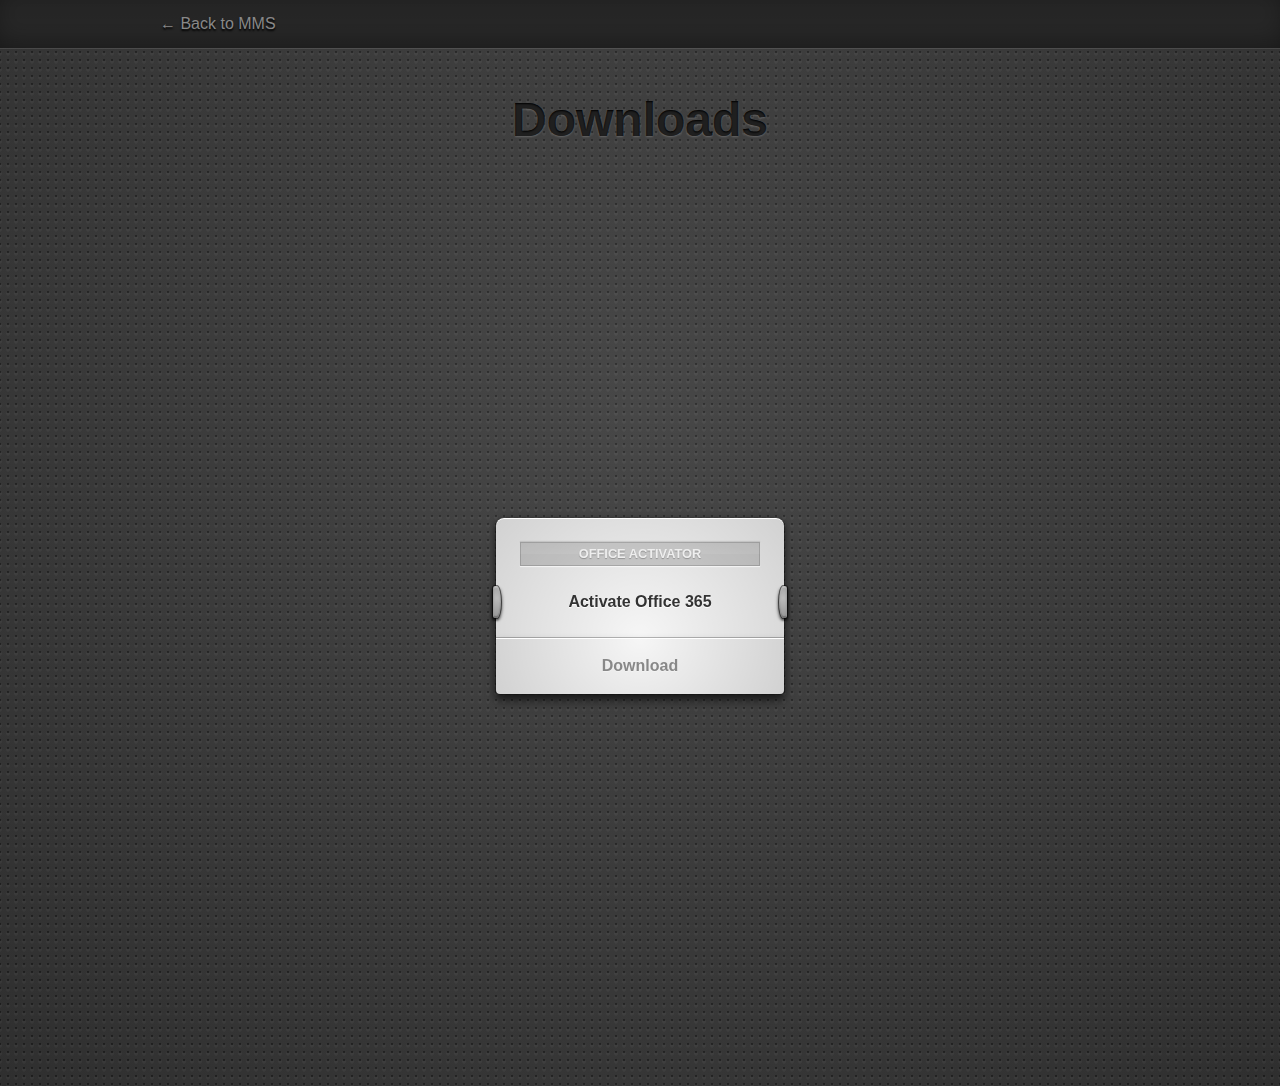
<file: donwload/download1.html>
<html lang="en">
<head>
    <meta charset="UTF-8">
    <meta name="viewport" content="width=device-width, initial-scale=1.0">
    <title>Download</title>
    <style>
        * {
    margin: 0;
    padding: 0;
}
html {
    min-height: 100%;
}
body {
    background-color: #333;
    background-image: -webkit-radial-gradient(circle, hsla(0,0%,100%,.1), hsla(0,0%,0%,.25)),
                      -webkit-radial-gradient(circle, hsla(0,0%,0%,.5) 25%, transparent 25%),
                      -webkit-radial-gradient(circle, hsla(0,0%,100%,.05) 30%, transparent 30%);
    background-position: 50% 75%, 50% 0, 50% .1em;
    background-repeat: no-repeat, repeat, repeat;
    background-size: 150% 150%, .5em .5em, .5em .5em;
    font-size: 100%;
    padding-bottom: 1.5em;
}
header {
    background-color: #292929;
    background-image: -webkit-linear-gradient(hsla(0,0%,0%,.1), transparent);
    box-shadow: inset 0 -10px 30px -10px hsla(0,0%,0%,.5),
                0 1px 0 hsla(0,0%,100%,.1);
    height: 3em;
    margin-bottom: 3em;
}
header div {
    margin: 0 auto;
    width: 18em;
}
header a {
    background: transparent;
    box-shadow: none;
    color: #888;
    display: inline;
    font: 1em/3 sans-serif;
    position: relative;
    top: 0;
    text-shadow: 0 2px 2px #000;
}
header a:hover,
header a:focus {
    color: #ddd;
}
header a:active {
    box-shadow: none;
    top: 1px;
    -webkit-transition: 0;
}
h1 {
    color: hsla(0,0%,0%,.4);
    font: bold 3em/1 sans-serif;
    margin-bottom: .5em;
    text-align: center;
    text-shadow: 0 1px 2px hsla(0,0%,100%,.2), 0 0 0 #000;
}
.content {
    display: table;
    height: 100%;
    margin: 0 auto;
    width: 80%;
}
ul {
    display: table-cell;
    list-style: none;
    text-align: center;
    vertical-align: middle;
}
li {
    background-color: #f6f6f6;
    background-image: -webkit-radial-gradient(circle, transparent, hsla(0,0%,0%,.25));
    background-position: 50% 0%;
    background-size: 200% 200%;
    border-radius: .5em .5em 0 0;
    box-shadow: inset 0 1px 0 #fff,
                0 1px 0 1px hsla(0,0%,0%,.25),
                0 3px 7px hsla(0,0%,0%,.5);
    color: #333;
    display: inline-block;
    font: bold 1em/1.5 sans-serif;
    margin: 1.5em 1.5em 5em;
    padding-top: 1.5em;
    position: relative;
    vertical-align: bottom;
    width: 18em;
    -webkit-filter: drop-shadow(0 2px 3px hsla(0,0%,0%,.25));
}
li:after,
li:before {
    background-color: #bbb;
    background-image: -webkit-radial-gradient(circle, transparent, hsla(0,0%,0%,.25));
    background-position: 50% 75%;
    background-size: 150% 150%;
    box-shadow: inset 0 1px 1px 1px hsla(0,0%,100%,.25),
                inset 0 -1px 1px 1px hsla(0,0%,0%,.25),
                0 2px 2px 1px hsla(0,0%,0%,.4),
                0 0 0 1px hsla(0,0%,0%,.5),
                2px 2px 3px hsla(0,0%,0%,.25),
                -2px 2px 3px hsla(0,0%,0%,.25);
    content: '';
    height: 2em;
    margin-top: .5em;
    position: absolute;
    top: 50%;
    width: .5em;
}
li:after {
    border-radius: .25em 100% 100% .25em;
    left: -.2em;
}
li:before {
    border-radius: 100% .25em .25em 100%;
    right: -.2em;
}
p {
    margin-bottom: 1.5em;
    padding: 0 1.5em;
    text-shadow: 0 1px 1px #fff;
}
a {
    background-color: #f6f6f6;
    background-image: -webkit-radial-gradient(circle, transparent, hsla(0,0%,0%,.15)),
                      -webkit-linear-gradient(hsla(0,0%,0%,.15), hsla(0,0%,0%,.025) 45%, transparent 50%);
    background-position: 50% 100%, 0 100%;
    background-size: 100% 200%, 100% 200%;
    border-radius: 0 0 .25em .25em;
    box-shadow: inset 0 1px 0 hsla(0,0%,100%,1),
                0 0 0 1px hsla(0,0%,0%,.25),
                0 6px 10px hsla(0,0%,0%,.5);
    color: #888;
    display: block;
    left: 0;
    line-height: 1.5;
    padding: 1em 0;
    position: absolute;
    right: 0;
    text-decoration: none;
    text-shadow: 0 1px 1px hsla(0,0%,100%,.4);
    top: 100%;
    -webkit-transform: perspective(500) rotateX(0deg);
    -webkit-transform-origin: 50% 0;
    -webkit-transition: .1s;
}
li:hover a {
    color: #666;
}
a:active {
    background-position:50% 100%, 0 0;
    box-shadow: inset 0 1px 0 hsla(0,0%,100%,.5),
                0 0 0 1px hsla(0,0%,0%,.25),
                0 2px 3px hsla(0,0%,0%,.75);
    color: #555;
    -webkit-transform: perspective(500) rotateX(-10deg);
}
.icon {
    background-image: -webkit-linear-gradient(transparent 50%, rgb(0, 140, 255) 50%);
    background-position: 50% 0;
    background-size: 200% 200%;
    display: block;
    height: 1.5em;
    font-style: normal;
    margin: 0 1.5em 1.5em;
    position: relative;
    -webkit-transition: .25s;
}
li:hover .icon {
    background-position: 50% 100%;
}
.icon:after {
    background-color: hsla(0,0%,0%,.15);
    box-shadow: 0 1px 1px hsla(0,0%,100%,.6),
                0 -1px 1px hsla(0,0%,0%,.1),
                inset 0 0 0 1px hsla(0,0%,0%,.15);
    color: #eee;
    font-size: .8em;
    left: 0;
    line-height: 1.875;
    position: absolute;
    right: 0;
    text-align: center;
    text-shadow: 0 1px 1px hsla(0,0%,0%,.25);
    text-transform: uppercase;
}
.icon:before {
    background-image: -webkit-linear-gradient(hsla(0,0%,100%,.05), hsla(0,0%,100%,.15) 50%, transparent 50%);
    content: '';
    height: 100%;
    left: 0;
    position: absolute;
    top: 0;
    width: 100%;
}
.office:after { 
    content: 'Office Activator';
}
.html:after {
    content: 'HTML';
}
.image:after {
    content: 'Image';
}
.jquery:after {
    content: 'jQuery';
}
.psd:after {
    content: 'PSD';
}
.video:after {
    content: 'Video';
}

@media (min-width: 52.85em) {
    header div {
        width: 39em;
    }
}
@media (min-width: 79.38em) {
    header div {
        width: 60em;
    }
}
@media (min-width: 105.95em) {
    header div {
        width: 81em;
    }
}

    </style>
</head>
<body>
    <header>
    <div>
        <a href="https://mmssb.github.io/">&larr; Back to MMS</a>
    </div>
</header>

<h1>Downloads</h1>

<div class="content">
    <ul>
        <li>
            <i class="icon Office"></i>
            <p>Activate Office 365</p>
            <a href="files/activator365.rar">Download</a>
        </li>
        <!-- <li>
            <i class="icon image"></i>
            <p>Typography Poster</p>
            <a href="#">Download</a>
        </li>
        <li>
            <i class="icon video"></i>
            <p>Sublime Text 2 Snippets Guide</p>
            <a href="#">Download</a>
        </li>
        <li>
            <i class="icon psd"></i>
            <p>Twitter Client Design</p>
            <a href="#">Download</a>
        </li>
        <li>
            <i class="icon html"></i>
            <p>HTML5 Template</p>
            <a href="#">Download</a>
        </li>
        <li>
            <i class="icon image"></i>
            <p>HTML5 Elements</p>
            <a href="#">Download</a>
        </li>
        <li>
            <i class="icon css"></i>
            <p>Pure CSS Icons</p>
            <a href="#">Download</a>
        </li>
        <li>
            <i class="icon jquery"></i>
            <p>Form Element Skin</p>
            <a href="#">Download</a>
        </li>
        <li>
            <i class="icon html"></i>
            <p>HTML5 Video Template</p>
            <a href="#">Download</a>
        </li> -->
    </ul>
</div>
​
</body>
</html>
</file>
